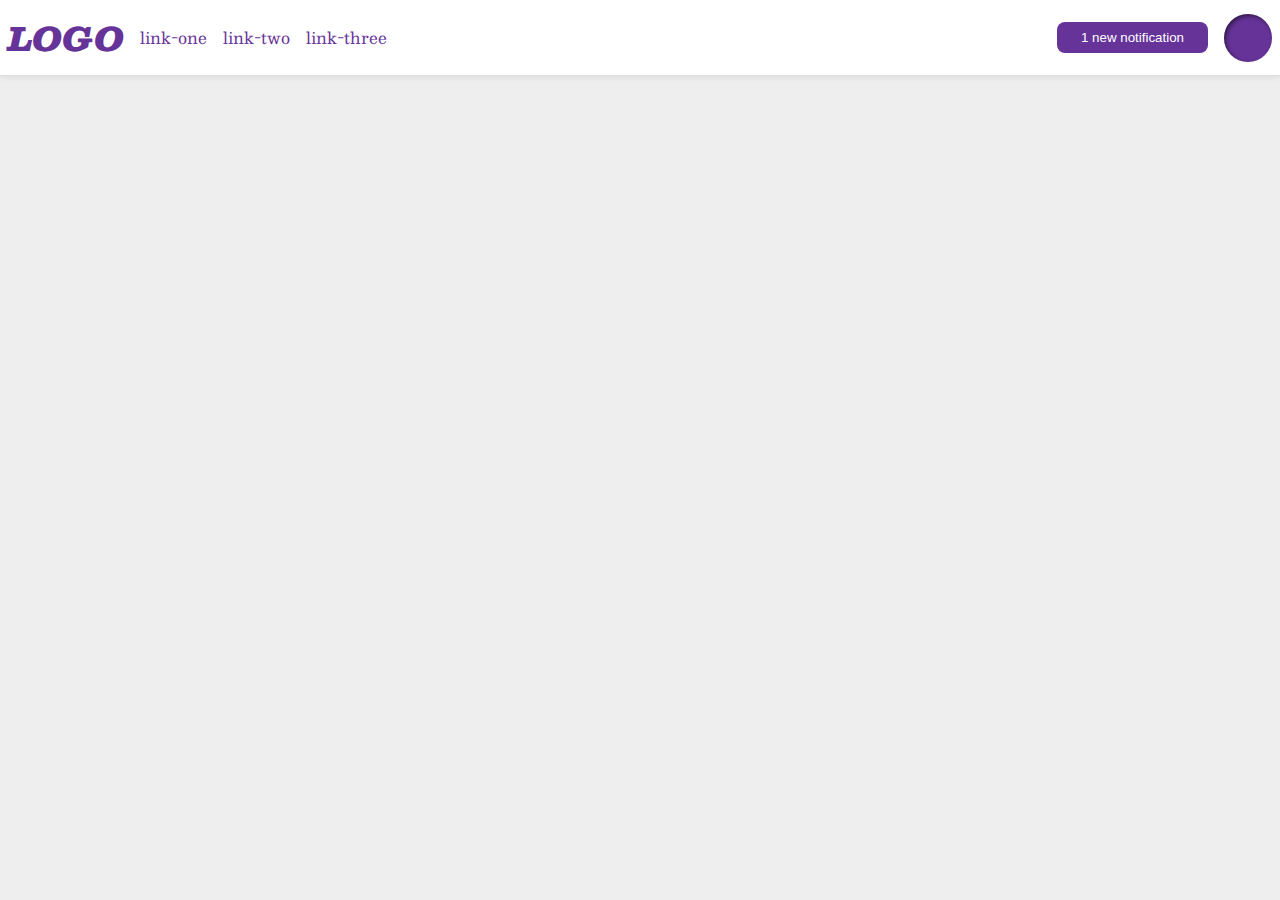
<file: foundations/flex/03-flex-header-2/index.html>
<!DOCTYPE html>
<html lang="en">
  <head>
    <meta charset="UTF-8">
    <meta http-equiv="X-UA-Compatible" content="IE=edge">
    <meta name="viewport" content="width=device-width, initial-scale=1.0">
    <title>Flex Header 2</title>
    <link rel="stylesheet" href="style.css">
  </head>
  <body>
    <div class="header">
      <div class="container">
        <div class="logo">LOGO</div>
        <ul class="links">
          <li><a href="https://google.com">link-one</a></li>
          <li><a href="https://google.com">link-two</a></li>
          <li><a href="https://google.com">link-three</a></li>
        </ul>
      </div>
      <div class="container">
        <button class="notifications">1 new notification</button>
        <div class="profile-image"></div>
      </div>
    </div>
  </body>
</html>
</file>
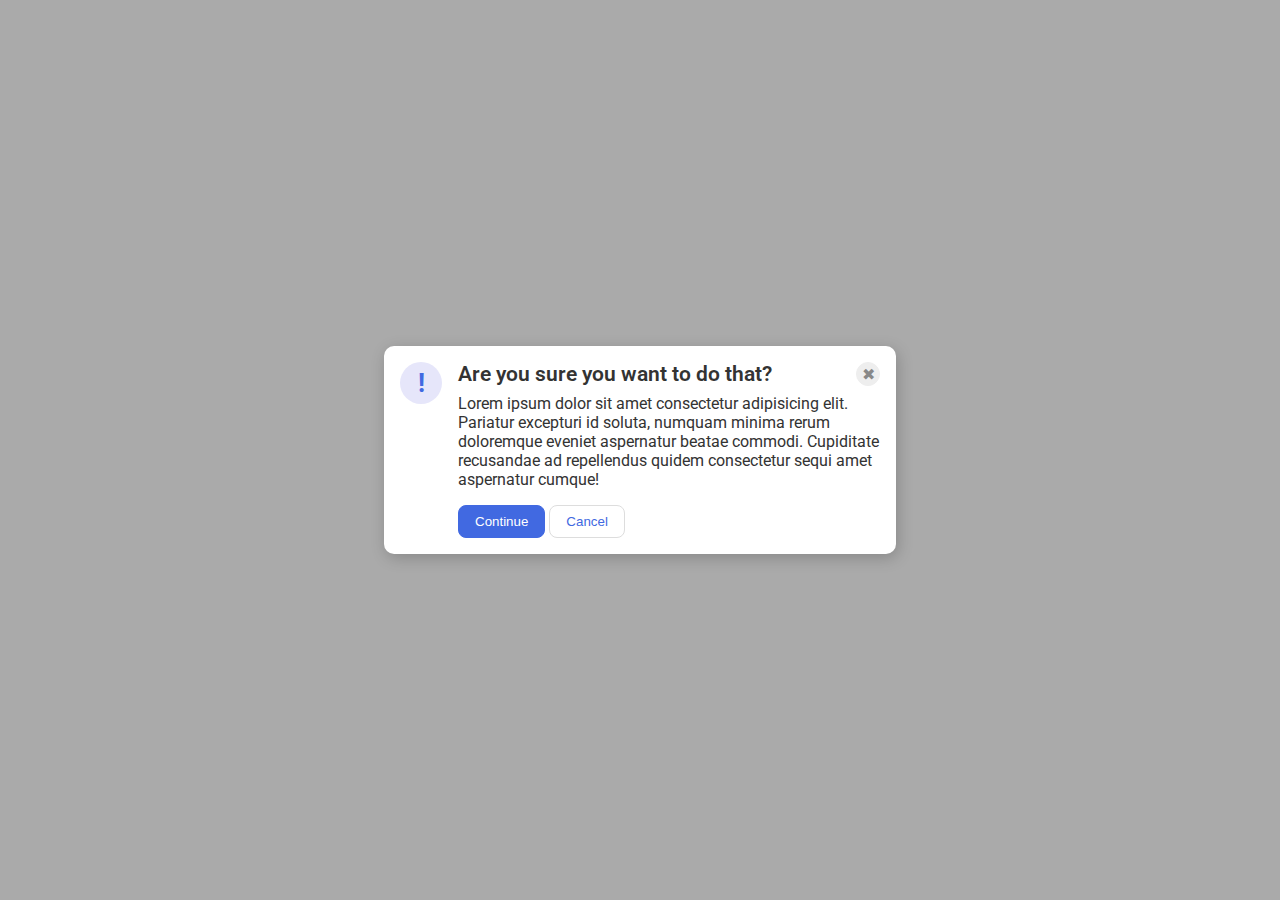
<file: foundations/flex/05-flex-modal/index.html>
<!DOCTYPE html>
<html lang="en">
  <head>
    <meta charset="UTF-8" />
    <meta
      http-equiv="X-UA-Compatible"
      content="IE=edge"
    />
    <meta
      name="viewport"
      content="width=device-width, initial-scale=1.0"
    />
    <link
      rel="stylesheet"
      href="style.css"
    />
    <title>Modal</title>
  </head>
  <body>
    <div class="modal">
      <div class="icon">!</div>
      <div class="container">
        <div class="header">
          Are you sure you want to do that?
          <button class="close-button">✖</button>
        </div>
        <div class="text">
          Lorem ipsum dolor sit amet consectetur adipisicing elit. Pariatur
          excepturi id soluta, numquam minima rerum doloremque eveniet
          aspernatur beatae commodi. Cupiditate recusandae ad repellendus quidem
          consectetur sequi amet aspernatur cumque!
        </div>
        <button class="continue">Continue</button>
        <button class="cancel">Cancel</button>
      </div>
    </div>
  </body>
</html>
</div>
</file>
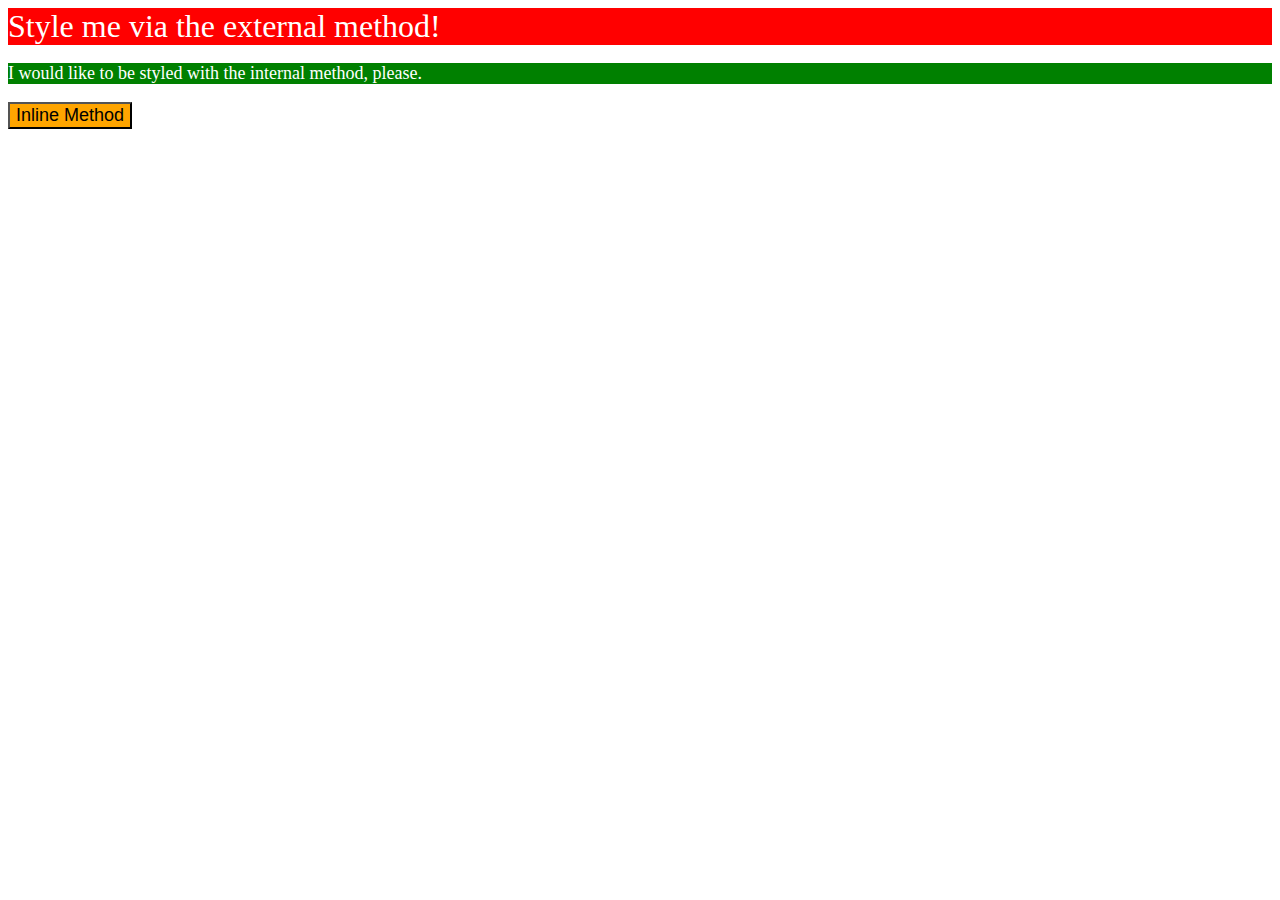
<file: foundations/intro-to-css/01-css-methods/index.html>
<!DOCTYPE html>
<html lang="en">
  <head>
    <meta charset="UTF-8">
    <meta http-equiv="X-UA-Compatible" content="IE=edge">
    <meta name="viewport" content="width=device-width, initial-scale=1.0">
    <title>Methods for Adding CSS</title>
    <link rel="stylesheet" href="style.css">
    <style>
      p {
        background-color: green;
      }
    </style>
  </head>
  <body>
    <div>Style me via the external method!</div>
    <p>I would like to be styled with the internal method, please.</p>
    <button style="background-color: orange; font-size: 18px;">Inline Method</button>
  </body>
</html>
</file>
<file: foundations/flex/03-flex-header-2/style.css>
/* this is some magical font-importing.  
you'll learn about it later. */
@import url('https://fonts.googleapis.com/css2?family=Besley:ital,wght@0,400;1,900&display=swap');

body {
  margin: 0;
  background: #eee;
  font-family: Besley, serif;
}

.header {
  background: white;
  border-bottom: 1px solid #ddd;
  box-shadow: 0 0 8px rgba(0,0,0,.1);
  
  display: flex;
  padding: 8px;
  justify-content: space-between;
}

.profile-image {
  background: rebeccapurple;
  box-shadow: inset 2px 2px 4px rgba(0,0,0,.5);
  border-radius: 50%;
  width: 48px;
  height: 48px;
}

.logo {
  color: rebeccapurple;
  font-size: 32px;
  font-weight: 900;
  font-style: italic;
}

button {
  border: none;
  border-radius: 8px;
  background: rebeccapurple;
  color: white;
  padding: 8px 24px;
}

a {
  /* this removes the line under our links */
  text-decoration: none;
  color: rebeccapurple;
}

ul {
  list-style-type: none;
  display: flex;
  padding: 0;
  gap: 16px;
}

.container {
  display: flex;
  gap: 16px;
  align-items: center;
}
</file>
<file: foundations/flex/05-flex-modal/style.css>
@import url('https://fonts.googleapis.com/css2?family=Roboto:wght@400;700&display=swap');

html, body {
  height: 100%;
}

body {
  font-family: Roboto, sans-serif;
  margin: 0;
  background: #aaa;
  color: #333;
  /* I'll give you this one for free lol */
  display: flex;
  align-items: center;
  justify-content: center;
}

.modal {
  background: white;
  width: 480px;
  border-radius: 10px;
  box-shadow: 2px 4px 16px rgba(0,0,0,.2);
  
  display: flex;
  padding: 16px;
  gap: 16px;
}

.header {
  display: flex;
  justify-content: space-between;
  font-weight: 600;
  font-size: 1.3em;
  margin-bottom: 8px;
}

.icon {
  color: royalblue;
  font-size: 26px;
  font-weight: 700;
  background: lavender;
  width: 42px;
  height: 42px;
  border-radius: 50%;
  display: flex;
  align-items: center;
  justify-content: center;

  flex-shrink: 0;
}

.close-button {
  background: #eee;
  border-radius: 50%;
  color: #888;
  font-weight: 400;
  font-size: 16px;
  height: 24px;
  width: 24px;
  display: flex;
  align-items: center;
  justify-content: center;
  border: 1px solid #eee;
  padding: 0;
}

button {
  cursor: pointer;
  padding: 8px 16px;
  border-radius: 8px;
}

button.continue {
  background: royalblue;
  border: 1px solid royalblue;
  color: white;
}

button.cancel {
  background: white;
  border: 1px solid #ddd;
  color: royalblue;
}

.text {
  margin-bottom: 16px;
}
</file>
<file: foundations/intro-to-css/01-css-methods/style.css>
body {
  font-size: 18px;
  color: white;
}

div {
  background-color: red;
  font-size: 32px;
}
</file>
